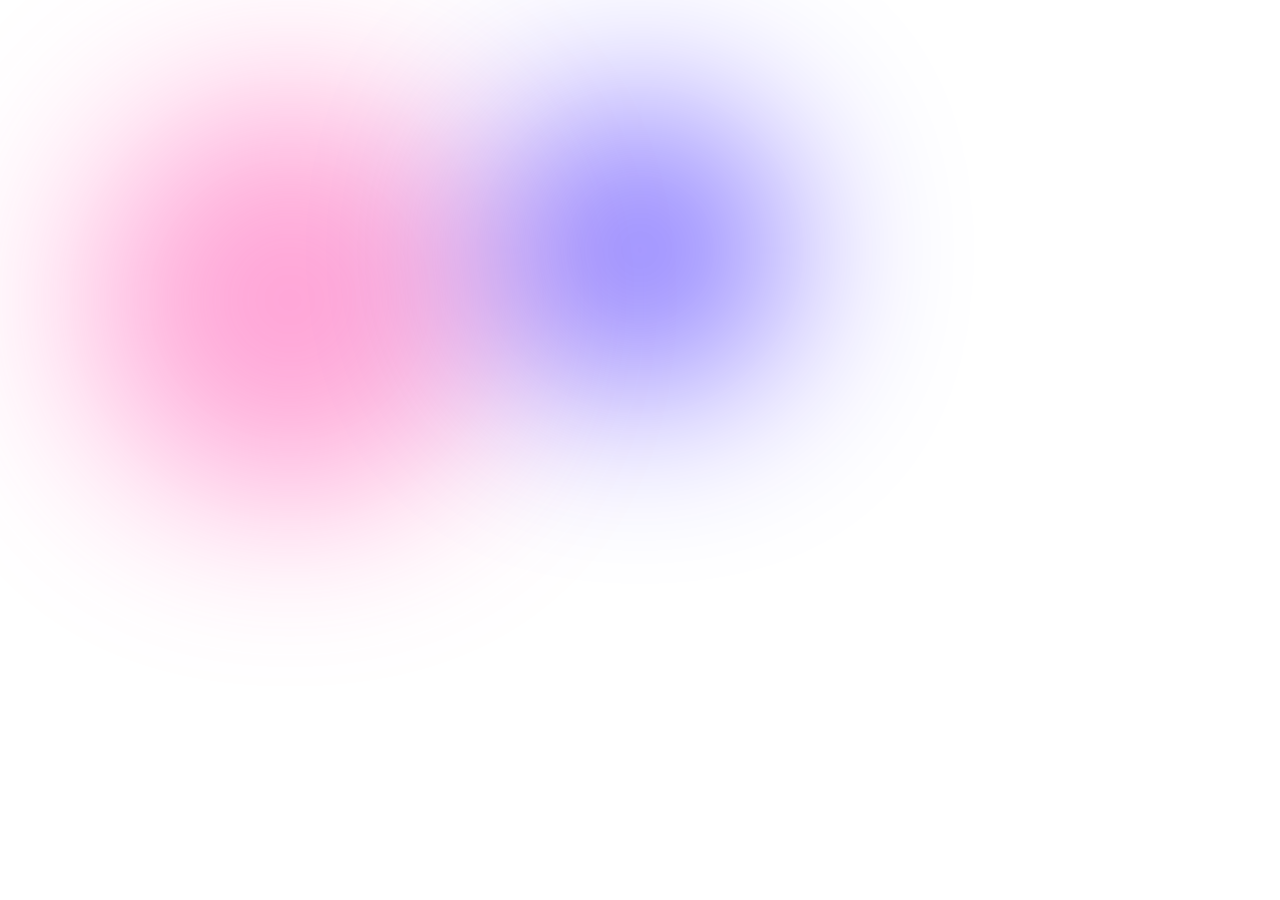
<file: temp.html>
<!DOCTYPE html>
<html lang="en">
<head>
    <meta charset="UTF-8">
    <meta name="viewport" content="width=device-width, initial-scale=1.0">
    <title>Document</title>
</head>
<style>
    body{
        justify-content: center;
        box-sizing: border-box;
    }
    .absolute{
        position: absolute;
        top: 50px !important;
        inset: 0;
        justify-content: center;
        display: inline-flex;
        flex-direction: row;
    }
    .justify-center{
        justify-content: center;
    }
    .bg-shape1{
        width: 400px;
        height: 400px;
        border-radius: 9999px;
        position: relative;
        animation: one 10s infinite;

    }
    .bg-shape2{
        width: 300px;
        height: 300px;
        border-radius: 9999px;
        position: relative;
        animation: two 10s infinite;
    }

    @keyframes one{
    0%{left: 0px; top: 0px;}
    25%{left: -100px; top: 70px;}
    50%{left: 20px; top: 150px;}
    75%{left: 50px; top: 100px;}
    100%{left: 0px; top: 0px;}
    }
    @keyframes two{
    0%{left: 0px; top: 0px;}
    25%{left: -100px; top: 70px;}
    50%{left: 20px; top: 150px;}
    75%{left: 50px; top: 100px;}
    100%{left: 0px; top: 0px;}
    }
    .opacity-50{
        opacity: .5;
    }
    .bg-blur{
        filter: blur(90px);
    }
    .bg-primary{
        background-color: rgb(30, 0, 255);
    }
    .bg-teal{
        background-color: rgb(255, 72, 173);
    }
    .bg-purple{
        background-color: rgb(140, 0, blue);
    }
    h1{
        margin: 0 auto;
        top: 200px;
        text-align: center;
        font-family: sans-serif;
        font-size: 90px;
    }
</style>
<body>
    <div class="absolute">
        <div class="absolute inset-0 justify-center">
            <div class="bg-shape1 bg-teal opacity-50 bg-blur"></div>
            <div class="bg-shape2 bg-primary opacity-50 bg-blur"></div>
            <div class="bg-shape1 bg-purple opacity-50 bg-blur"></div>
        </div>
        
    </div>
</body>
</html>
</file>
